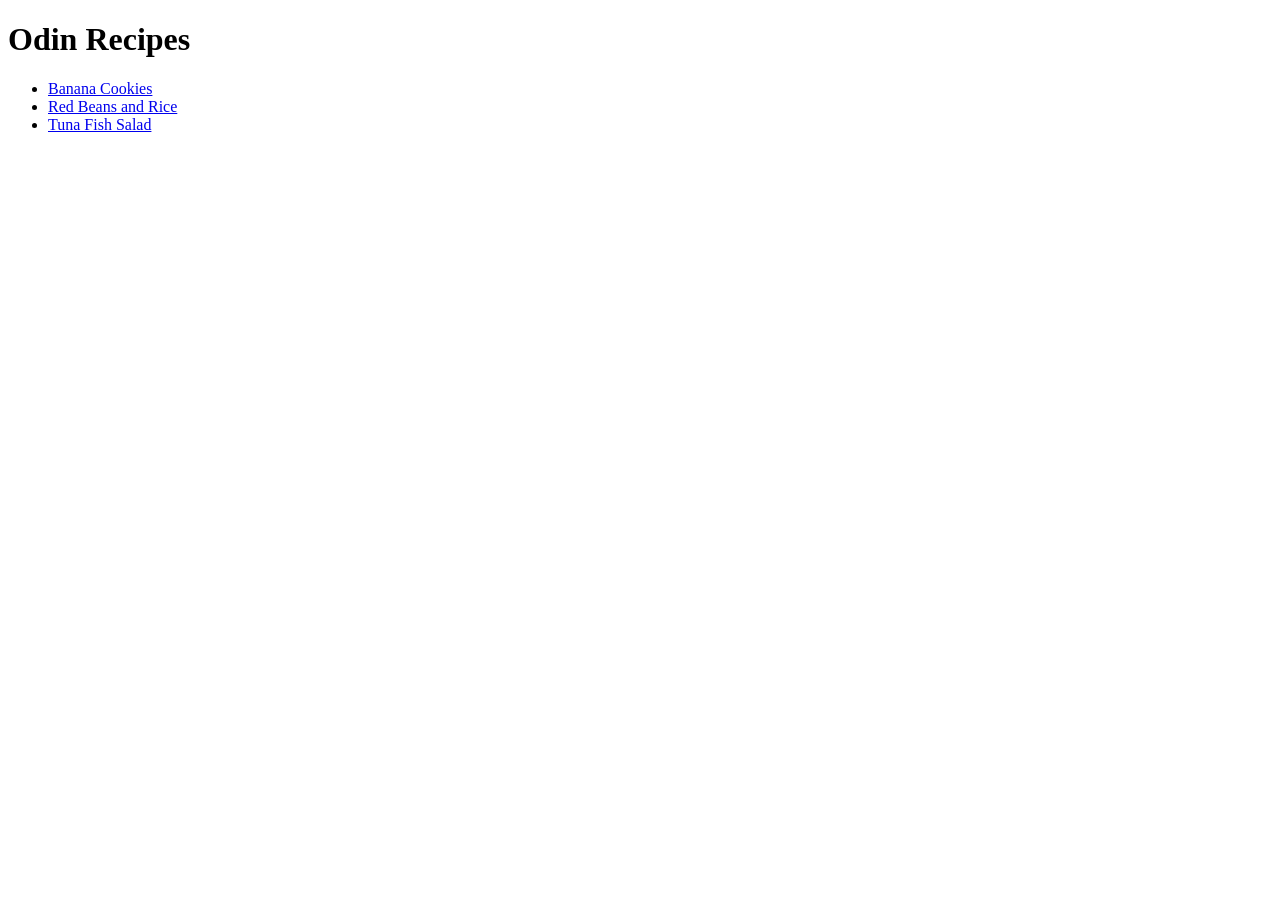
<file: index.html>
<!DOCTYPE html>
<html lang="en">
<head>
    <meta charset="UTF-8">
    <meta name="viewport" content="width=device-width, initial-scale=1.0">
    <title>Recipes</title>
</head>
<body>
    <h1>Odin Recipes</h1>
    <ul>
        <li><a href="./recipes/banana_cookies.html">Banana Cookies</a></li>
        <li><a href="./recipes/red_beans.html">Red Beans and Rice</a></li>
        <li><a href="./recipes/tuna_fish.html">Tuna Fish Salad</a></li>
    </ul>
    
</body>
</html>
</file>
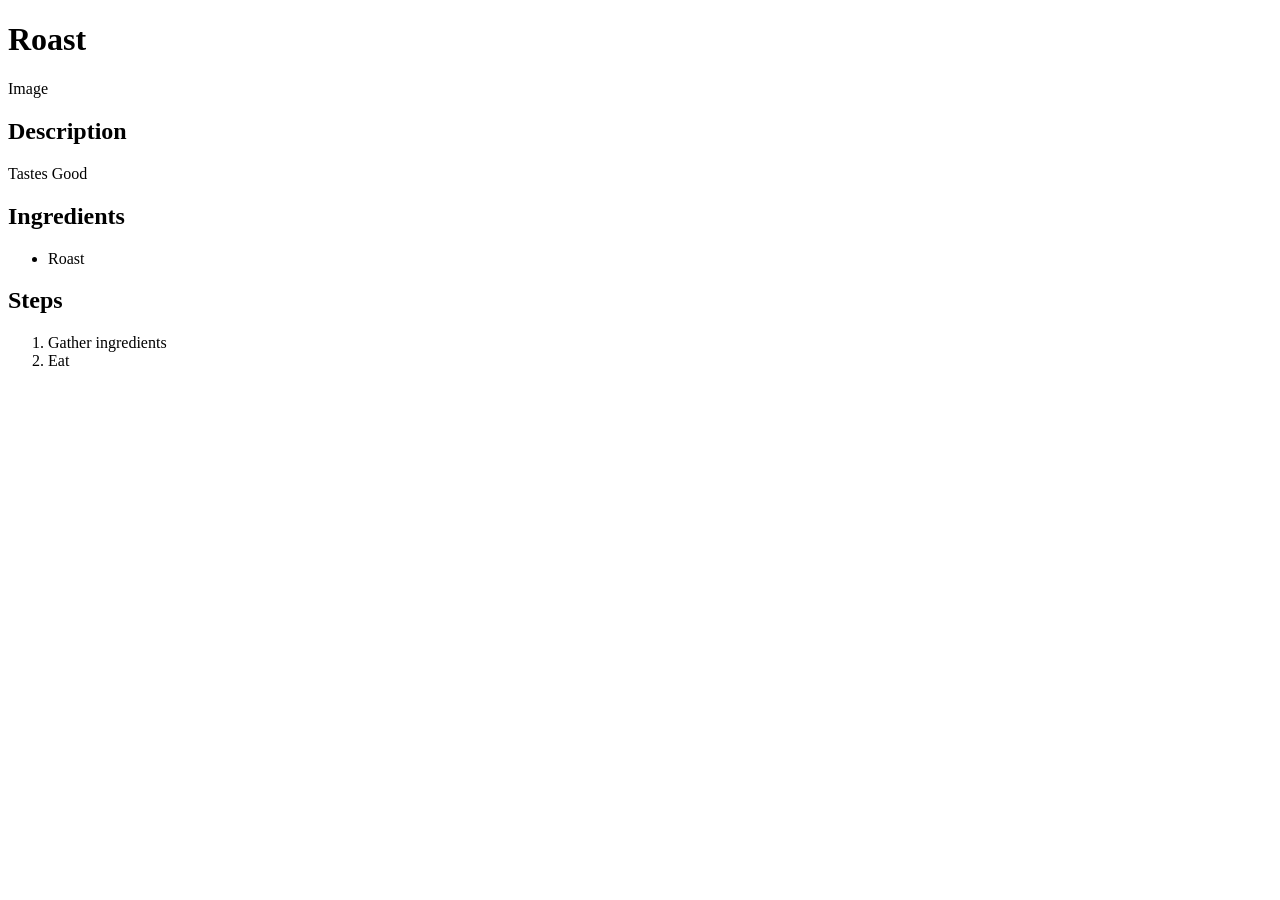
<file: recipes/roast.html>
<!DOCTYPE html>
<html lang="en">
<head>
    <meta charset="UTF-8">
    <meta name="viewport" content="width=device-width, initial-scale=1.0">
    <title>Roast</title>
</head>
<body>
    <h1>Roast</h1>

    <p>Image</p>

    <h2>Description</h2>
        <p>Tastes Good</p>
    <h2>Ingredients</h2>
    <ul>
        <li>Roast</li>
    </ul>

    <h2>Steps</h2>

    <ol>
        <li>Gather ingredients</li>
        <li>Eat</li>
    </ol>
</body>
</html>
</file>
